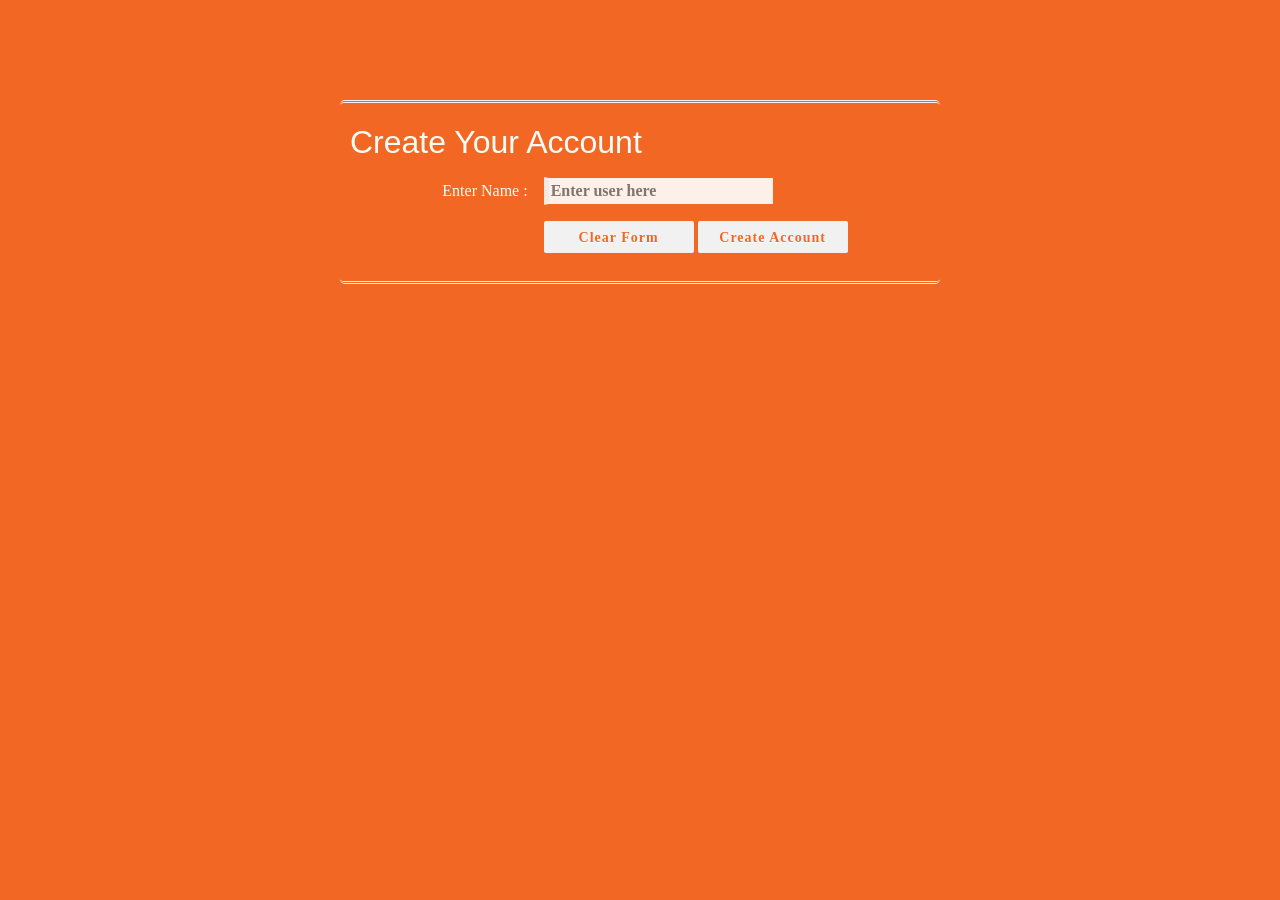
<file: html/index.html>
<!DOCTYPE html>
<html>
  <head>
    <title>Welcome To Registration Form</title>
    <link rel="stylesheet" href="../css/style.css" />
    <link
      rel="stylesheet"
      href="https://stackpath.bootstrapcdn.com/bootstrap/4.3.1/css/bootstrap.min.css"
      integrity="sha384-ggOyR0iXCbMQv3Xipma34MD+dH/1fQ784/j6cY/iJTQUOhcWr7x9JvoRxT2MZw1T"
      crossorigin="anonymous"
    />
  </head>

  <body id="bg-col">
    <!-- Main div code -->
    <div class="tasklist" id="main">
      <div class="h-tag">
        <h2>Create Your Account</h2>
      </div>
      <!-- create account div -->
      <div class="login">
        <table cellspacing="2" align="center" cellpadding="8" border="0">
          <tr>
            <td align="right">Enter Name :</td>
            <td>
              <input
                type="text"
                placeholder="Enter user here"
                id="t1"
                class="tb"
              />
            </td>
          </tr>
          <tr>
            <td></td>
            <td>
              <input type="reset" value="Clear Form" id="res" class="btn" />
              <input
                type="submit"
                value="Create Account"
                class="btn"
                onclick="registration()"
              />
            </td>
          </tr>
        </table>
      </div>
      <!-- create account box ending here.. -->
    </div>
    <!-- Main div ending here... -->
  </body>
  <script
    src="https://code.jquery.com/jquery-3.3.1.slim.min.js"
    integrity="sha384-q8i/X+965DzO0rT7abK41JStQIAqVgRVzpbzo5smXKp4YfRvH+8abtTE1Pi6jizo"
    crossorigin="anonymous"
  ></script>
  <script
    src="https://cdnjs.cloudflare.com/ajax/libs/popper.js/1.14.7/umd/popper.min.js"
    integrity="sha384-UO2eT0CpHqdSJQ6hJty5KVphtPhzWj9WO1clHTMGa3JDZwrnQq4sF86dIHNDz0W1"
    crossorigin="anonymous"
  ></script>
  <script
    src="https://stackpath.bootstrapcdn.com/bootstrap/4.3.1/js/bootstrap.min.js"
    integrity="sha384-JjSmVgyd0p3pXB1rRibZUAYoIIy6OrQ6VrjIEaFf/nJGzIxFDsf4x0xIM+B07jRM"
    crossorigin="anonymous"
  ></script>
  <script type="text/javascript" src="../javascript/app.js"></script>
</html>
</file>
<file: css/style.css>
#bg-col {
  margin: 0px;
  background-color: #f26724;
  color: #f9fcf5;
  font-family: Arial, Helvetica, sans-serif;
}

#main {
  width: 600px;
  height: auto;
  overflow: hidden;
  padding-bottom: 20px;
  margin-left: auto;
  margin-right: auto;
  border-radius: 5px;
  padding-left: 10px;
  margin-top: 100px;
  border-top: 3px double #f1f1f1;
  border-bottom: 3px double #f1f1f1;
  padding-top: 20px;
}

#main table {
  font-family: "Comic Sans MS", cursive;
}
#main .tb {
  height: 28px;
  width: 230px;
  border: 1px solid #f26724;
  color: #fd7838;
  font-weight: bold;
  border-left: 5px solid #f7f7f7;
  opacity: 0.9;
}

#main .tb:focus {
  height: 28px;
  border: 1px solid #f26724;
  outline: none;
  border-left: 5px solid #f7f7f7;
}

#main .btn {
  width: 150px;
  height: 32px;
  outline: none;
  color: #f7f7f7;
  font-weight: bold;
  border: 0px solid #f26724;
  text-shadow: 0px 0.5px 0.5px #fff;
  border-radius: 2px;
  font-weight: 600;
  color: #f26724;
  letter-spacing: 1px;
  font-size: 14px;
  background-color: #f1f1f1;
  -webkit-transition: 1s;
  -moz-transition: 1s;
  transition: 1s;
}

#main .btn:hover {
  background-color: #f26724;
  outline: none;
  border-radius: 2px;
  color: #f1f1f1;
  border: 1px solid #f1f1f1;
  -webkit-transition: 1s;
  -moz-transition: 1s;
  transition: 1s;
}
</file>
